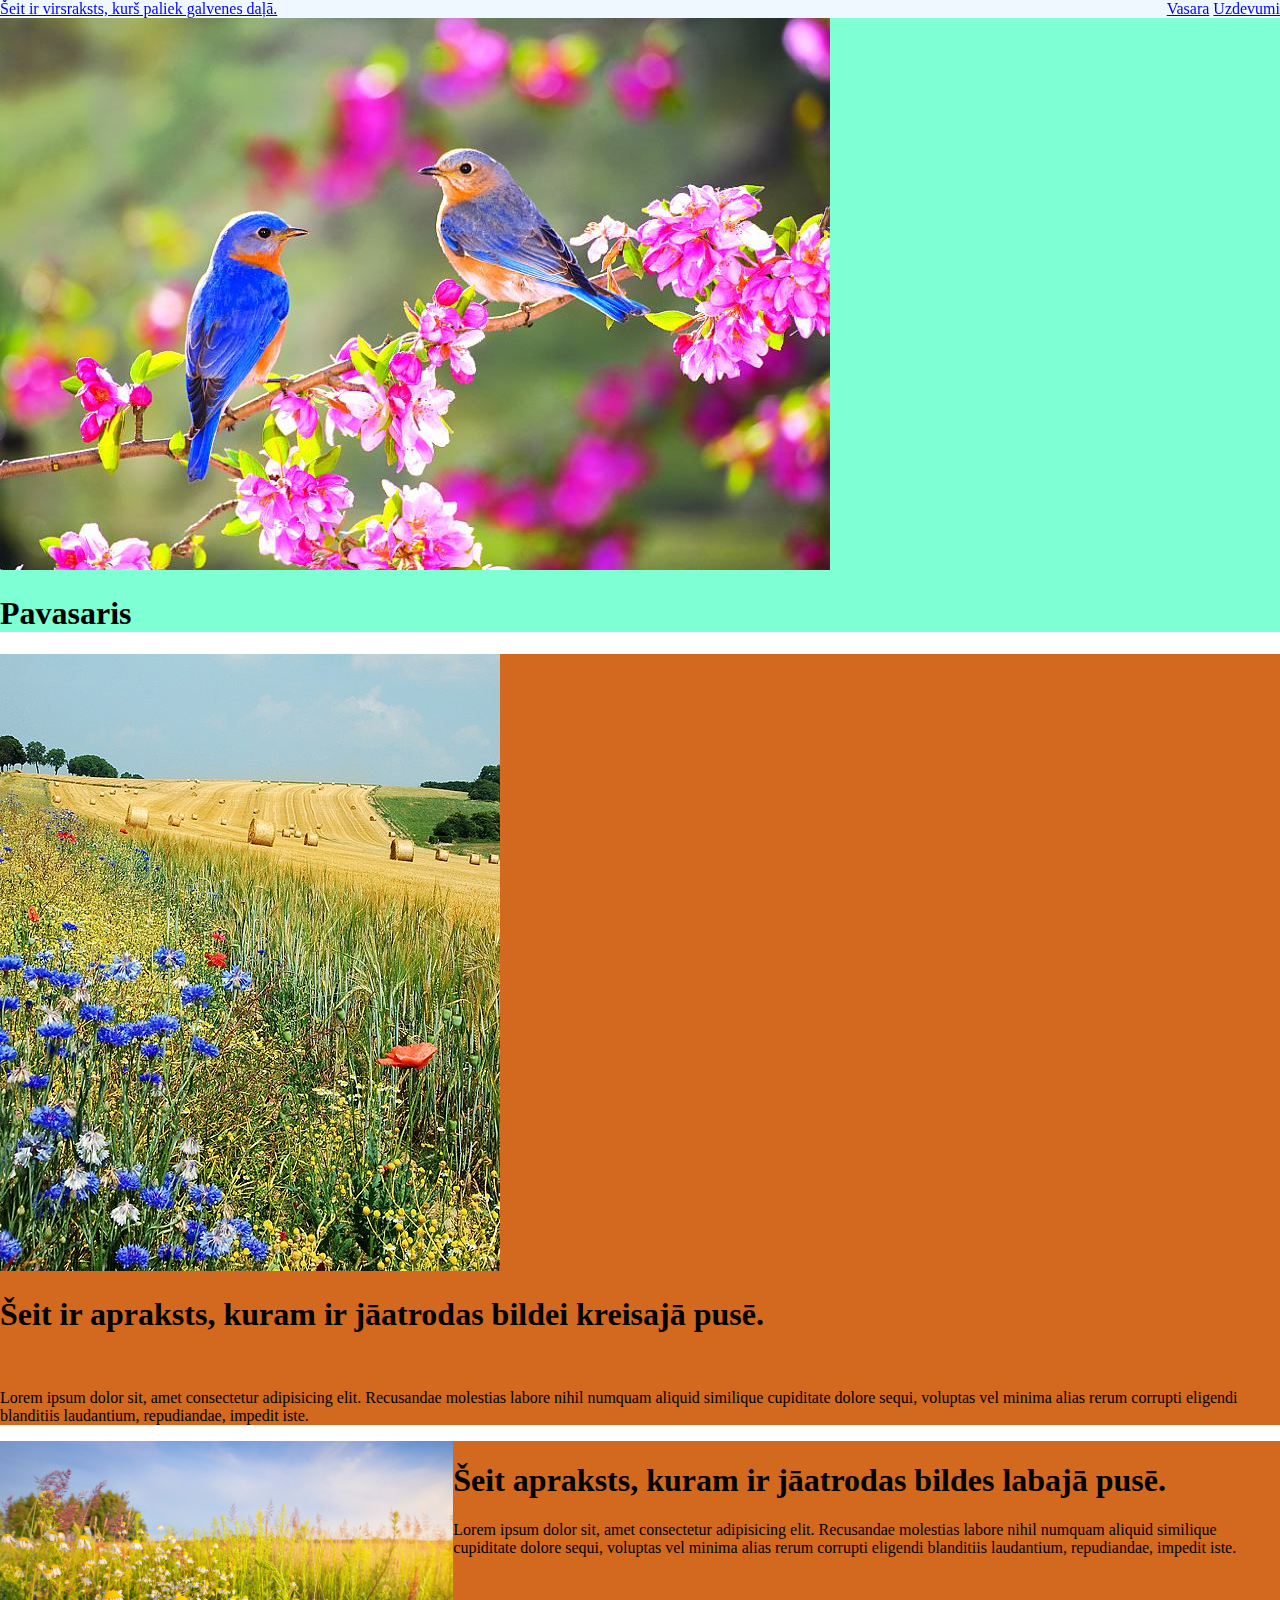
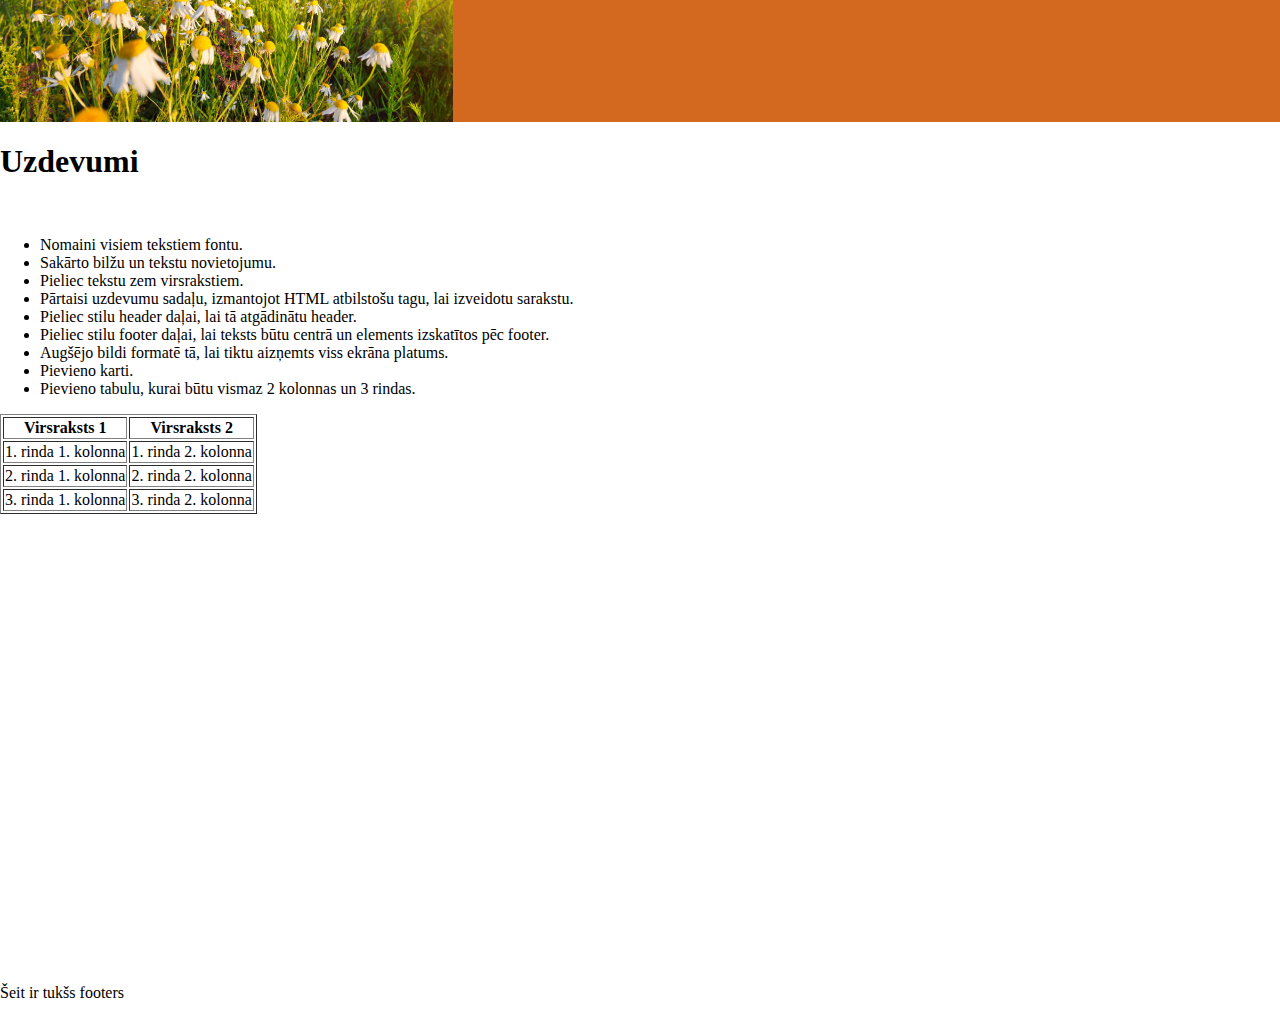
<file: index.html>
<!DOCTYPE html>
<html lang="en">

<head>
    <title>HTML&CSS</title>
    <meta charset="utf-8">
    <meta name="viewport" content="width=device-width">
    <link rel="stylesheet" href="style.css">
</head>

<body style="margin: 0; padding: 0;">

    <!-- Header -->
    <header>
        <a href="#pavasaris">Šeit ir virsraksts, kurš paliek galvenes daļā.</a>
        <div>
            <a href="#vasara">Vasara</a>
            <a href="#plava">Uzdevumi</a>
        </div>
    </header>

    <div id="pavasaris" class="content">
        <img src="resources/Pavasaris.jpg" alt="Pavasaris">
        <div>
            <h1>Pavasaris</h1>
        </div>
    </div>
    <div id="vasara" class="content">
        <img src="resources/Vasara.jpg" alt="Vasara">
        <h1>Šeit ir apraksts, kuram ir jāatrodas bildei kreisajā pusē.</h1><br>
        <p>Lorem ipsum dolor sit, amet consectetur adipisicing elit. Recusandae molestias labore nihil numquam aliquid
            similique cupiditate dolore sequi, voluptas vel minima alias rerum corrupti eligendi blanditiis laudantium,
            repudiandae, impedit iste.</p>
    </div>

    <div id="plava" style="display: flex; flex-direction: row;" class="content">
        <div style="display: block;">
            <img style="display: block; width:100%" src="resources/Plava.jpg" alt="Plava">
        </div>
        <div style="display: block;">
            <h1>Šeit apraksts, kuram ir jāatrodas bildes labajā pusē.</h1>
            <p>Lorem ipsum dolor sit, amet consectetur adipisicing elit. Recusandae molestias labore nihil numquam
                aliquid
                similique cupiditate dolore sequi, voluptas vel minima alias rerum corrupti eligendi blanditiis
                laudantium,
                repudiandae, impedit iste.</p>

        </div>
    </div>

    <!-- Exercises -->
    <div id="exercises">
        <h1>Uzdevumi</h1><br>
        <ul>
            <li>Nomaini visiem tekstiem fontu.</li>
            <li>Sakārto bilžu un tekstu novietojumu.</li>
            <li>Pieliec tekstu zem virsrakstiem.</li>
            <li>Pārtaisi uzdevumu sadaļu, izmantojot HTML atbilstošu tagu, lai izveidotu sarakstu.</li>
            <li>Pieliec stilu header daļai, lai tā atgādinātu header.</li>
            <li>Pieliec stilu footer daļai, lai teksts būtu centrā un elements izskatītos pēc footer.</li>
            <li>Augšējo bildi formatē tā, lai tiktu aizņemts viss ekrāna platums.</li>
            <li>Pievieno karti.</li>
            <li>Pievieno tabulu, kurai būtu vismaz 2 kolonnas un 3 rindas.</li>
        </ul>
    </div>

    <table border="1">
        <tr>
            <th>Virsraksts 1</th>
            <th>Virsraksts 2</th>
        </tr>
        <tr>
            <td>1. rinda 1. kolonna</td>
            <td>1. rinda 2. kolonna</td>
        </tr>
        <tr>
            <td>2. rinda 1. kolonna</td>
            <td>2. rinda 2. kolonna</td>
        </tr>
        <tr>
            <td>3. rinda 1. kolonna</td>
            <td>3. rinda 2. kolonna</td>
        </tr>
    </table>

    <iframe
        src="https://www.google.com/maps/embed?pb=!1m18!1m12!1m3!1d8600.57095516055!2d21.544405302313834!3d57.39070616850679!2m3!1f0!2f0!3f0!3m2!1i1024!2i768!4f13.1!3m3!1m2!1s0x46f1c8ff2f010033%3A0x3b79a2be664e3aea!2sBaltika%2C%20Viesu%20m%C4%81ja!5e0!3m2!1slv!2slv!4v1686605766519!5m2!1slv!2slv"
        width="600" height="450" style="border:0;" allowfullscreen="" loading="lazy"
        referrerpolicy="no-referrer-when-downgrade">
    </iframe>

    <!-- Footer -->
    <footer>
        <p>Šeit ir tukšs footers</p>
    </footer>

</body>

</html>
</file>
<file: style.css>
header {
    background-color: aliceblue;
    position: sticky;
    top: 0;
    display: flex;
    flex-direction: row;
    justify-content: space-between;

}

#pavasaris {
    background-color:aquamarine 
}

.content {
    background-color: chocolate;
}
</file>
